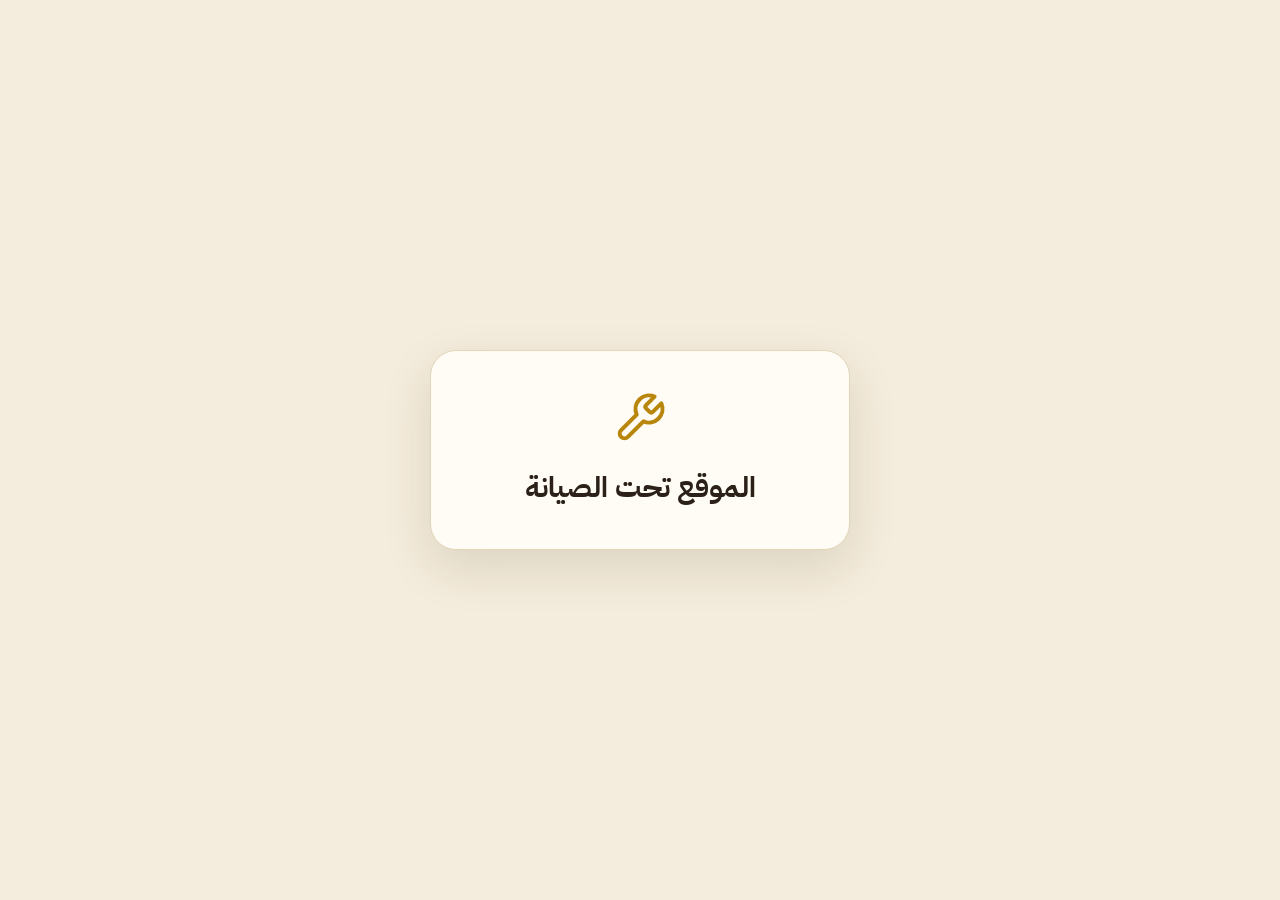
<file: index.html>
<!doctype html>
<html lang="ar" dir="rtl">
<head>
<meta charset="utf-8">
<meta name="viewport" content="width=device-width, initial-scale=1, viewport-fit=cover">
<title>الموقع تحت الصيانة</title>
<meta name="robots" content="noindex">
<meta name="theme-color" content="#2f5d1e">
<link rel="icon" href="assets/img/favicon.svg" type="image/svg+xml">
<link rel="preconnect" href="https://fonts.googleapis.com">
<link rel="preconnect" href="https://fonts.gstatic.com" crossorigin>
<link rel="stylesheet" href="https://fonts.googleapis.com/css2?family=IBM+Plex+Sans+Arabic:wght@600;700&display=swap">
<style>
  /* صفحة صيانة ثابتة: لا تحمّل أي بيانات */
  :root { --bg: #f4ecdc; --card: #fffcf5; --line: #e2d5b8; --ink: #2b2118; --gold: #b8860b; }
  @media (prefers-color-scheme: dark) { :root { --bg: #17140f; --card: #221d16; --line: #3a3124; --ink: #f1e7d4; --gold: #e0b44a; } }
  * { box-sizing: border-box; }
  html, body { height: 100%; margin: 0; }
  body {
    display: grid; place-items: center; padding: 16px; background: var(--bg); color: var(--ink);
    font-family: "IBM Plex Sans Arabic", system-ui, "Segoe UI", Tahoma, sans-serif;
  }
  .card {
    width: min(420px, 100%); padding: 40px 24px; border-radius: 26px; text-align: center;
    background: var(--card); border: 1px solid var(--line); box-shadow: 0 18px 50px rgba(60, 40, 10, .12);
  }
  svg { width: 54px; height: 54px; color: var(--gold); }
  h1 { margin: 14px 0 0; font-size: clamp(1.4rem, 6vw, 1.8rem); font-weight: 700; }
</style>
</head>
<body>
  <main class="card">
    <svg viewBox="0 0 24 24" fill="none" stroke="currentColor" stroke-width="1.8" stroke-linecap="round" stroke-linejoin="round" aria-hidden="true">
      <path d="M14.7 6.3a1 1 0 0 0 0 1.4l1.6 1.6a1 1 0 0 0 1.4 0l3.77-3.77a6 6 0 0 1-7.94 7.94l-6.91 6.91a2.12 2.12 0 0 1-3-3l6.91-6.91a6 6 0 0 1 7.94-7.94l-3.76 3.76z"/>
    </svg>
    <h1>الموقع تحت الصيانة</h1>
  </main>
</body>
</html>
</file>
